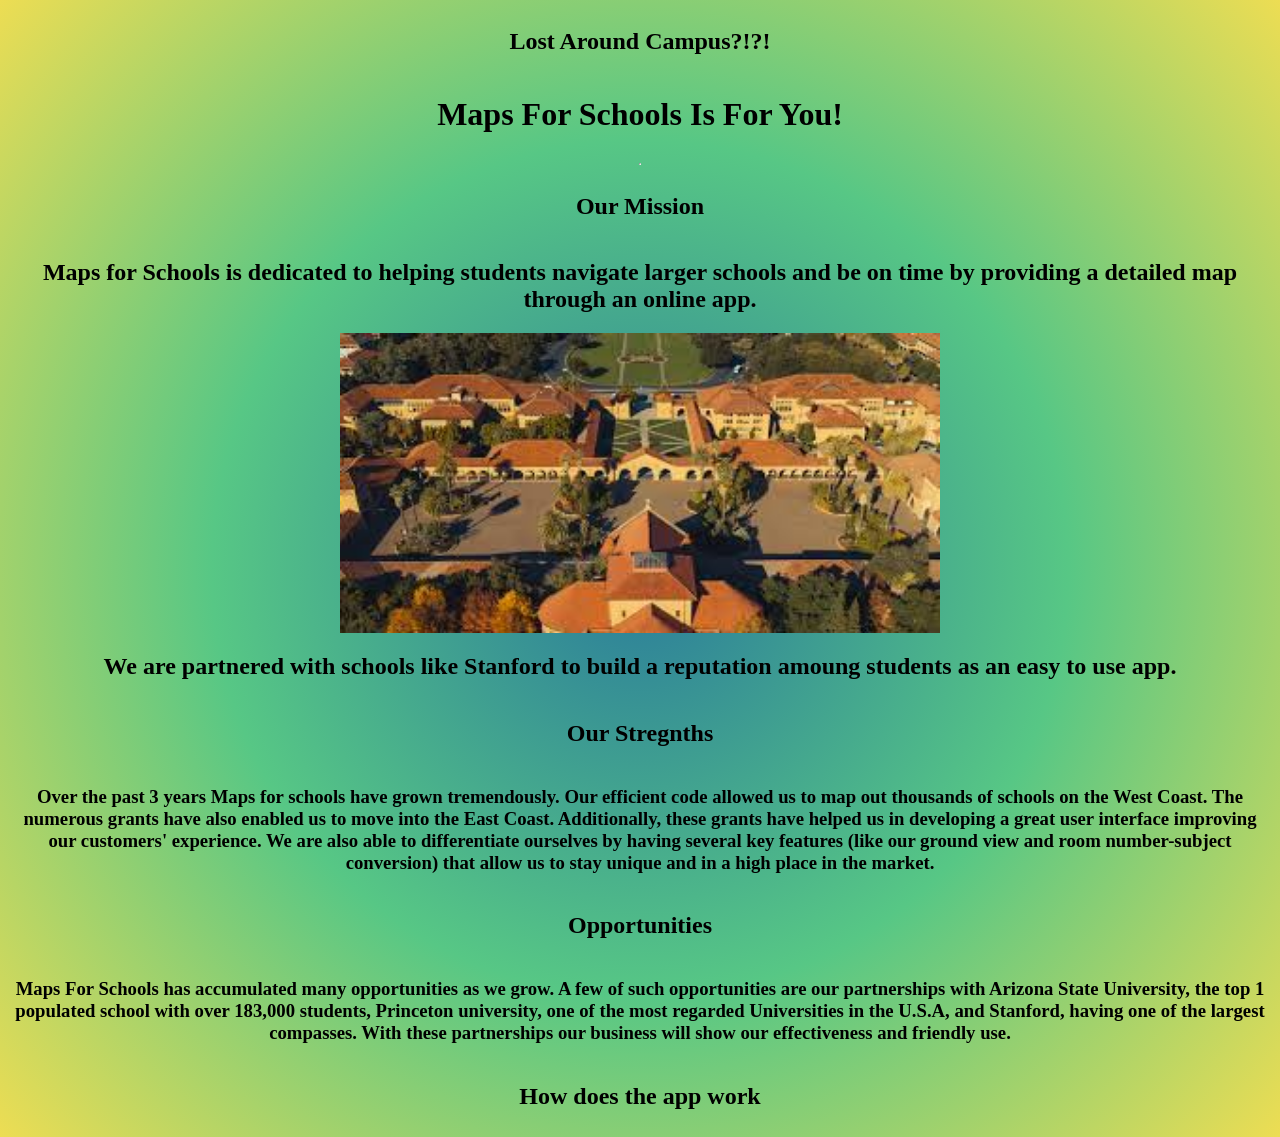
<file: index.html>
<!DOCTYPE html>
<html>
   <head>
      <title>Maps For Schools</title>
      <link rel= "stylesheet" type = "text/css" href = "stylesheet.css"
   </head>

   <body style = "text-align: center;">

      <h2>Lost Around Campus?!?!</h2>
     
       <h1> Maps For Schools Is For You!</h1>
       <hr/>
       <h2><b> Our Mission</b></h2>
       <h2> Maps for Schools is dedicated to helping students navigate larger schools and be on time by providing a detailed map through an online app.</h2> 
       <img src = "stan.jpg" alt = "Aw Dang it" width="600px" lenth ="500px" />
       <h2> We are partnered with schools like Stanford to build a reputation amoung students as an easy to use app.</h2>
       </hr>
      </hr>
      <h2>Our Stregnths</h2>
      <h3>Over the past 3 years Maps for schools have grown tremendously. Our efficient code allowed us to map out thousands of schools on the West Coast. The numerous grants have also enabled us to move into the East Coast. Additionally, these grants have helped us in developing a great user interface improving our customers' experience. We are also able to differentiate ourselves by having several key features (like our ground view and room number-subject conversion) that allow us to stay unique and in a high place in the market. </h2>
      <h2> Opportunities</h2>
      <h3>Maps For Schools has accumulated many opportunities as we grow. A few of such opportunities are our partnerships with Arizona State University, the top 1 populated school with over 183,000 students, Princeton university, one of the most regarded Universities in the U.S.A, and Stanford, having one of the largest compasses. With these partnerships our business will show our effectiveness and friendly use. </h3>
      <h2> How does the app work </h2>
      
      <link 
   </body>
   
</html>
</file>
<file: stylesheet.css>
p {
    color: orange;
} 

.p2{
    color: red;
}


body{
    display: flex;
    flex-direction: column;
    justify-content: center;
    align-items: center;
    background: #2A7B9B;
    background: radial-gradient(circle, rgba(42, 123, 155, 1) 0%, rgba(87, 199, 133, 1) 50%, rgba(237, 221, 83, 1) 100%);
}
</file>
